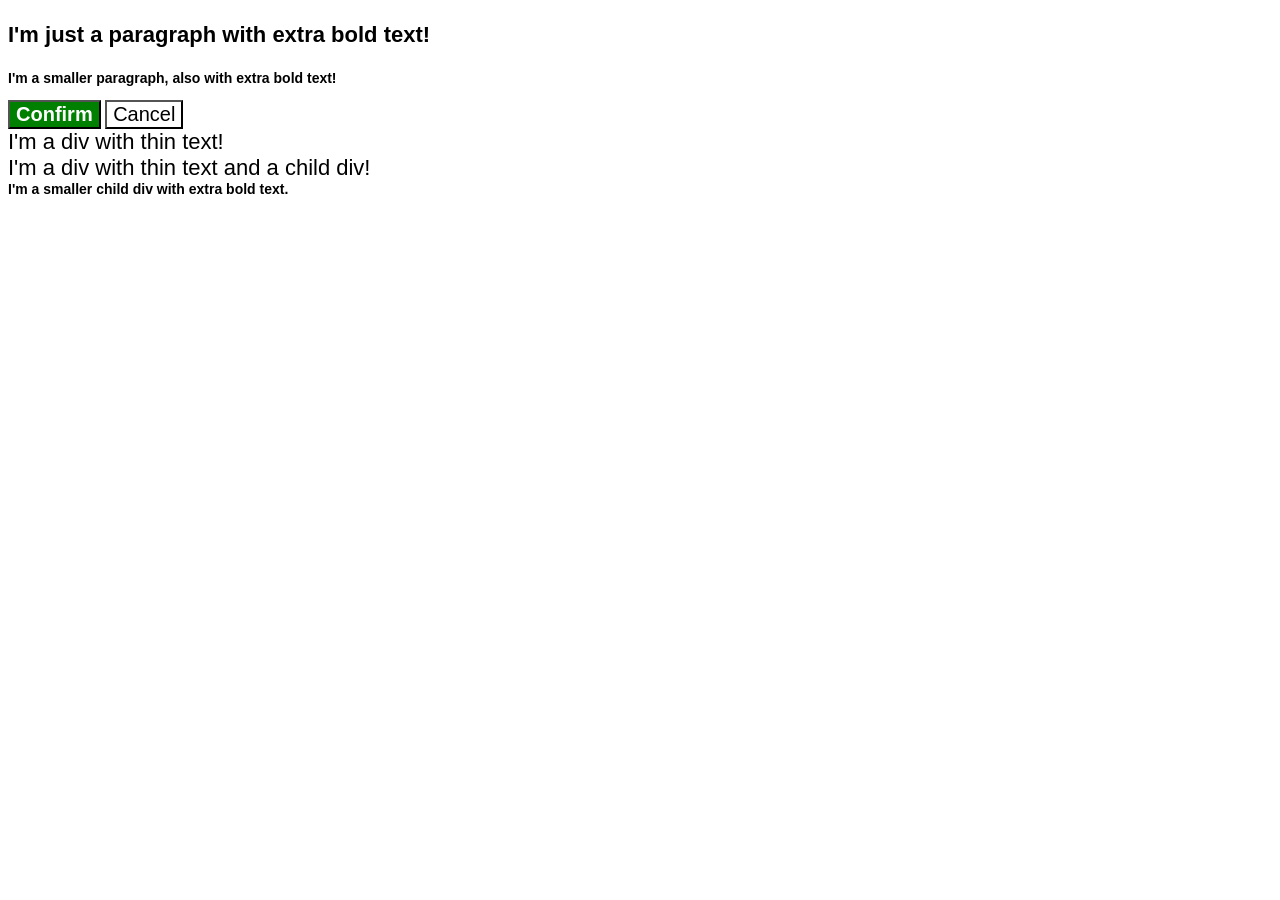
<file: foundations/cascade/01-cascade-fix/index.html>
<!doctype html>
<html lang="en">
  <head>
    <meta charset="UTF-8" />
    <meta http-equiv="X-UA-Compatible" content="IE=edge" />
    <meta name="viewport" content="width=device-width, initial-scale=1.0" />
    <title>Fix the Cascade</title>
    <link rel="stylesheet" href="style.css" />
  </head>
  <body>
    <p class="para">I'm just a paragraph with extra bold text!</p>
    <p class="para small-para">
      I'm a smaller paragraph, also with extra bold text!
    </p>

    <button id="confirm-button" class="button confirm">Confirm</button>
    <button id="cancel-button" class="button cancel">Cancel</button>

    <div class="text">I'm a div with thin text!</div>
    <div class="text">
      I'm a div with thin text and a child div!
      <div class="text child">
        I'm a smaller child div with extra bold text.
      </div>
    </div>
  </body>
</html>
</file>
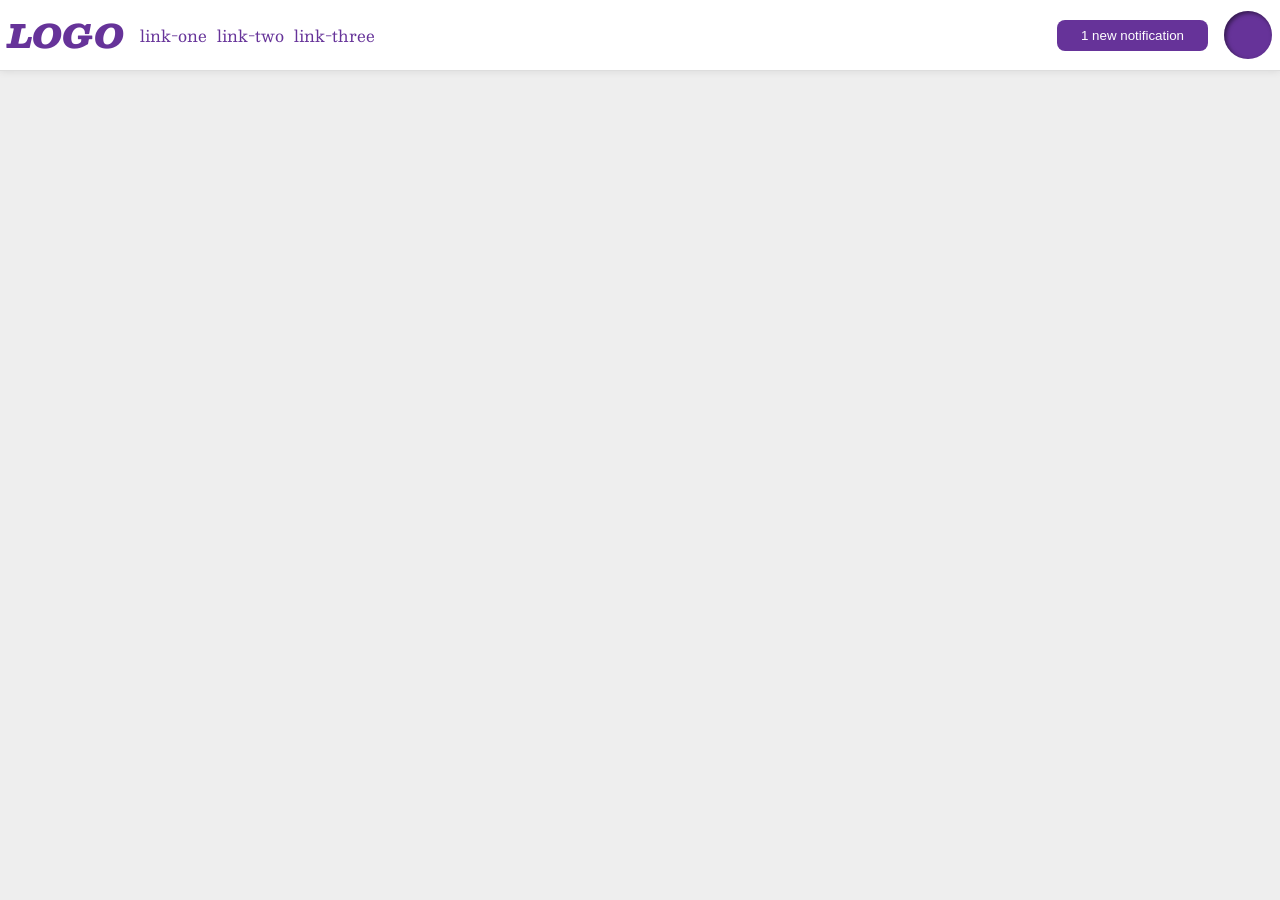
<file: foundations/flex/03-flex-header-2/index.html>
<!doctype html>
<html lang="en">
  <head>
    <meta charset="UTF-8" />
    <meta http-equiv="X-UA-Compatible" content="IE=edge" />
    <meta name="viewport" content="width=device-width, initial-scale=1.0" />
    <title>Flex Header 2</title>
    <link rel="stylesheet" href="style.css" />
  </head>
  <body>
    <div class="header">
      <div class="left-header">
        <div class="logo">LOGO</div>
        <ul class="links">
          <li><a href="https://google.com">link-one</a></li>
          <li><a href="https://google.com">link-two</a></li>
          <li><a href="https://google.com">link-three</a></li>
        </ul>
      </div>
      <div class="right-header">
        <button class="notifications">1 new notification</button>
        <div class="profile-image"></div>
      </div>
    </div>
  </body>
</html>
</file>
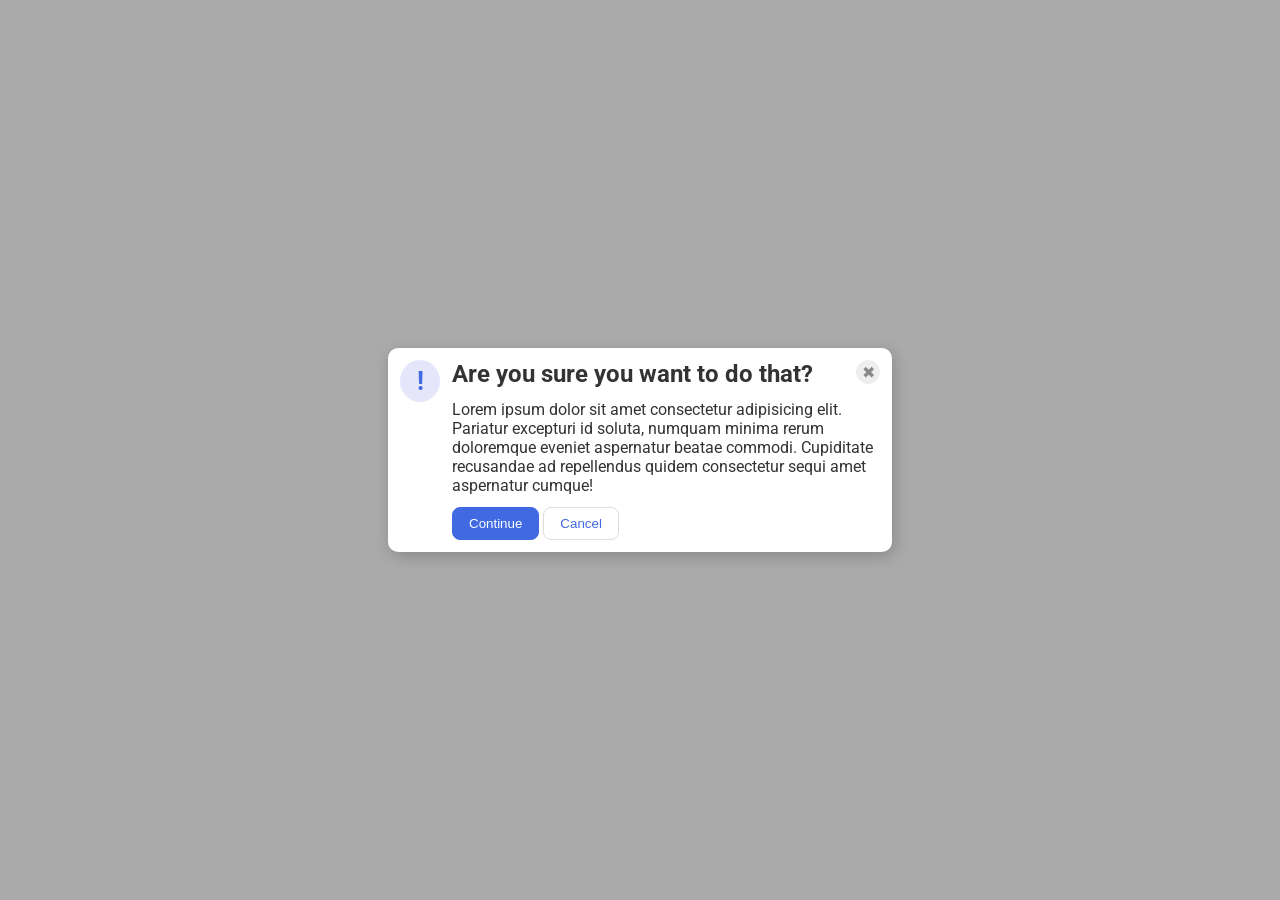
<file: foundations/flex/05-flex-modal/index.html>
<!doctype html>
<html lang="en">
  <head>
    <meta charset="UTF-8" />
    <meta http-equiv="X-UA-Compatible" content="IE=edge" />
    <meta name="viewport" content="width=device-width, initial-scale=1.0" />
    <link rel="stylesheet" href="style.css" />
    <title>Modal</title>
  </head>
  <body>
    <div class="modal">
      <div class="icon">!</div>
      <div class="container">
        <div class="header-close-btn">
          <div class="header">Are you sure you want to do that?</div>
          <button class="close-button">✖</button>
        </div>
        <div class="text">
          Lorem ipsum dolor sit amet consectetur adipisicing elit. Pariatur
          excepturi id soluta, numquam minima rerum doloremque eveniet
          aspernatur beatae commodi. Cupiditate recusandae ad repellendus quidem
          consectetur sequi amet aspernatur cumque!
        </div>
        <div class="buttons">
          <button class="continue">Continue</button>
          <button class="cancel">Cancel</button>
        </div>
      </div>
    </div>
  </body>
</html>
</file>
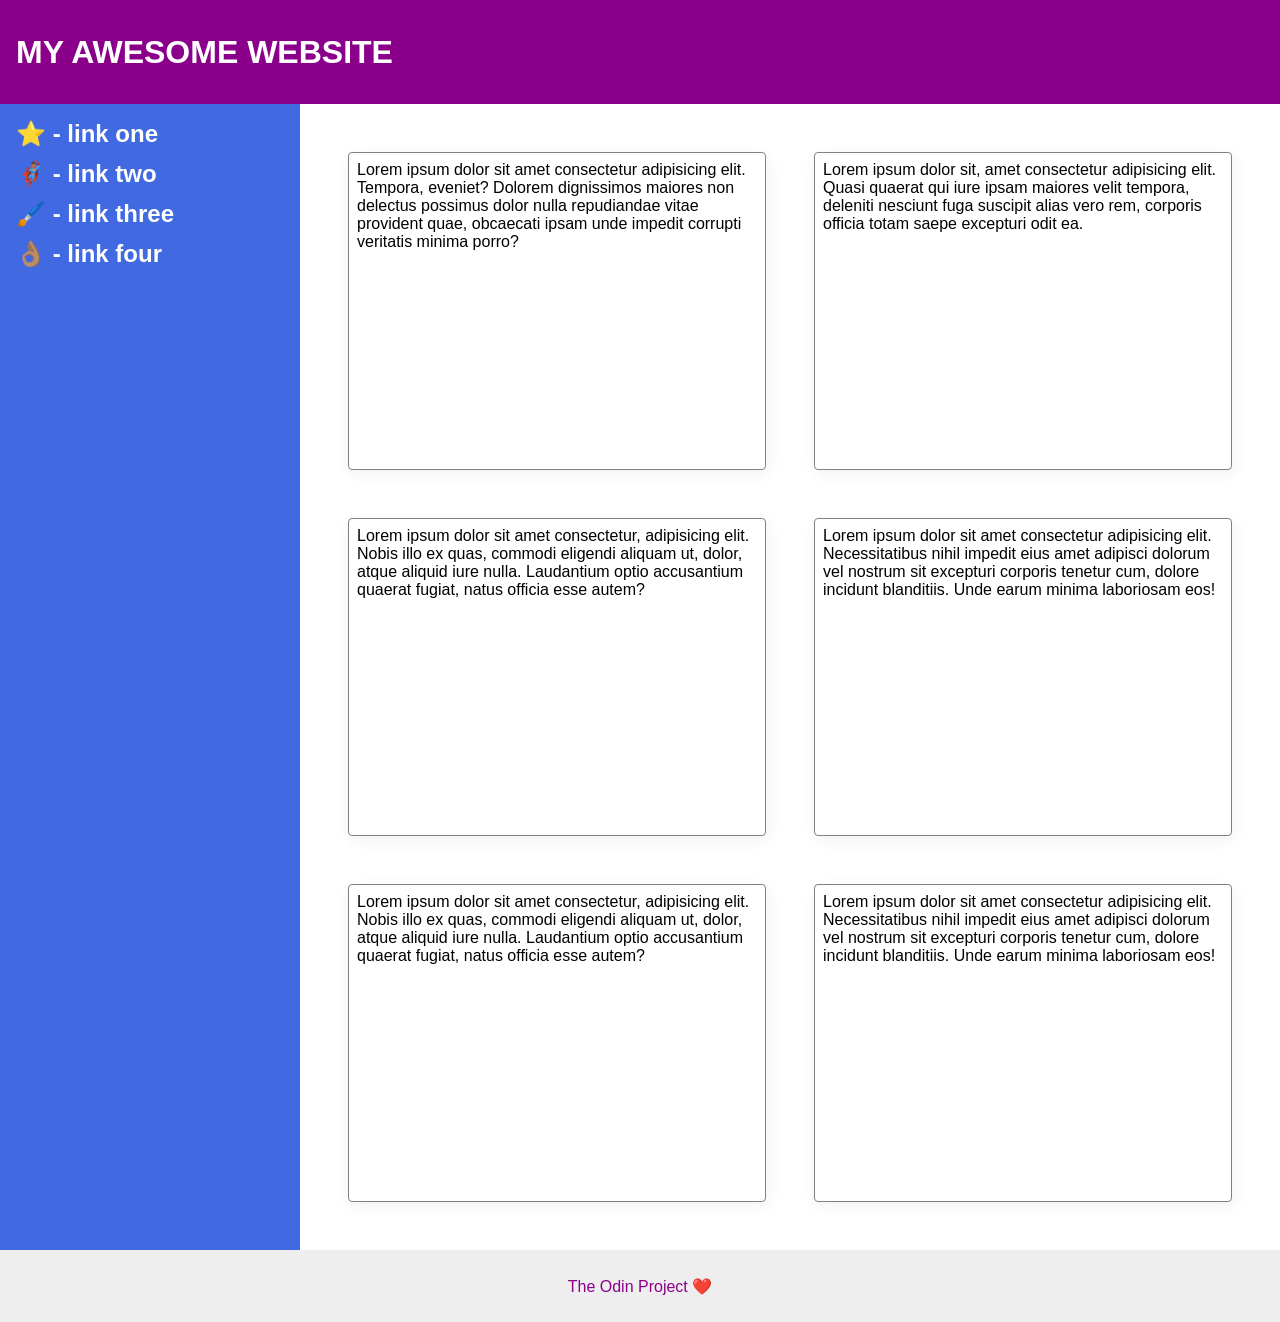
<file: foundations/flex/07-flex-layout-2/index.html>
<!doctype html>
<html lang="en">
  <head>
    <meta charset="UTF-8" />
    <meta http-equiv="X-UA-Compatible" content="IE=edge" />
    <meta name="viewport" content="width=device-width, initial-scale=1.0" />
    <title>The Holy Grail</title>
    <link rel="stylesheet" href="style.css" />
  </head>
  <body>
    <div class="header">MY AWESOME WEBSITE</div>

    <div class="main">
      <div class="sidebar">
        <ul>
          <li><a href="#">⭐ - link one</a></li>
          <li><a href="#">🦸🏽‍♂️ - link two</a></li>
          <li><a href="#">🖌️ - link three</a></li>
          <li><a href="#">👌🏽 - link four</a></li>
        </ul>
      </div>

      <div class="card-container">
        <div class="card">
          Lorem ipsum dolor sit amet consectetur adipisicing elit. Tempora,
          eveniet? Dolorem dignissimos maiores non delectus possimus dolor nulla
          repudiandae vitae provident quae, obcaecati ipsam unde impedit
          corrupti veritatis minima porro?
        </div>
        <div class="card">
          Lorem ipsum dolor sit, amet consectetur adipisicing elit. Quasi
          quaerat qui iure ipsam maiores velit tempora, deleniti nesciunt fuga
          suscipit alias vero rem, corporis officia totam saepe excepturi odit
          ea.
        </div>
        <div class="card">
          Lorem ipsum dolor sit amet consectetur, adipisicing elit. Nobis illo
          ex quas, commodi eligendi aliquam ut, dolor, atque aliquid iure nulla.
          Laudantium optio accusantium quaerat fugiat, natus officia esse autem?
        </div>
        <div class="card">
          Lorem ipsum dolor sit amet consectetur adipisicing elit.
          Necessitatibus nihil impedit eius amet adipisci dolorum vel nostrum
          sit excepturi corporis tenetur cum, dolore incidunt blanditiis. Unde
          earum minima laboriosam eos!
        </div>
        <div class="card">
          Lorem ipsum dolor sit amet consectetur, adipisicing elit. Nobis illo
          ex quas, commodi eligendi aliquam ut, dolor, atque aliquid iure nulla.
          Laudantium optio accusantium quaerat fugiat, natus officia esse autem?
        </div>
        <div class="card">
          Lorem ipsum dolor sit amet consectetur adipisicing elit.
          Necessitatibus nihil impedit eius amet adipisci dolorum vel nostrum
          sit excepturi corporis tenetur cum, dolore incidunt blanditiis. Unde
          earum minima laboriosam eos!
        </div>
      </div>
    </div>

    <div class="footer">The Odin Project ❤️</div>
  </body>
</html>
</file>
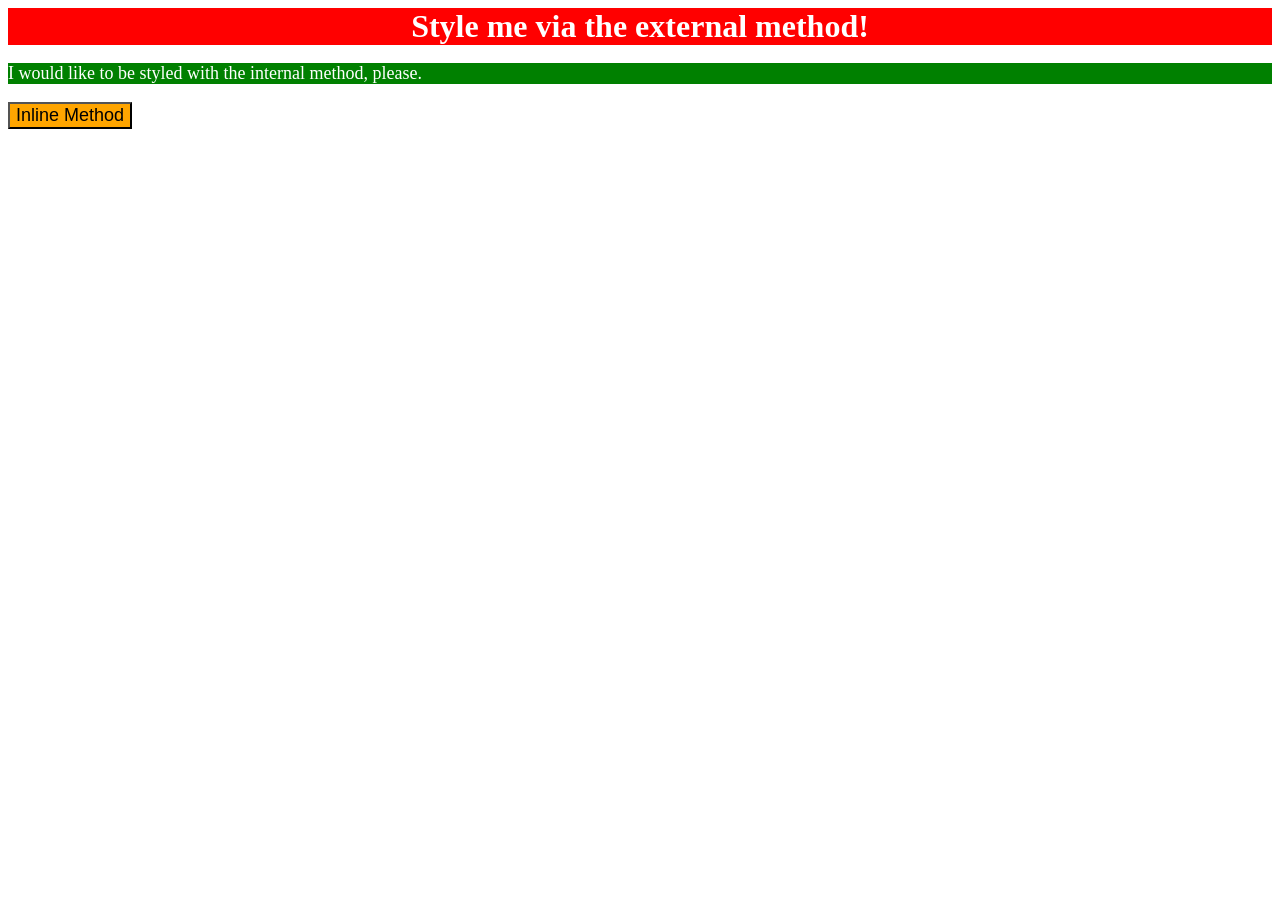
<file: foundations/intro-to-css/01-css-methods/index.html>
<!doctype html>
<html lang="en">
  <head>
    <meta charset="UTF-8" />
    <meta http-equiv="X-UA-Compatible" content="IE=edge" />
    <meta name="viewport" content="width=device-width, initial-scale=1.0" />
    <title>Methods for Adding CSS</title>
    <link rel="stylesheet" href="./styles.css" />
    <style>
      p {
        background-color: green;
        color: white;
        font-size: 18px;
      }
    </style>
  </head>
  <body>
    <div>Style me via the external method!</div>
    <p>I would like to be styled with the internal method, please.</p>
    <button style="background-color: orange; font-size: 18px">
      Inline Method
    </button>
  </body>
</html>
</file>
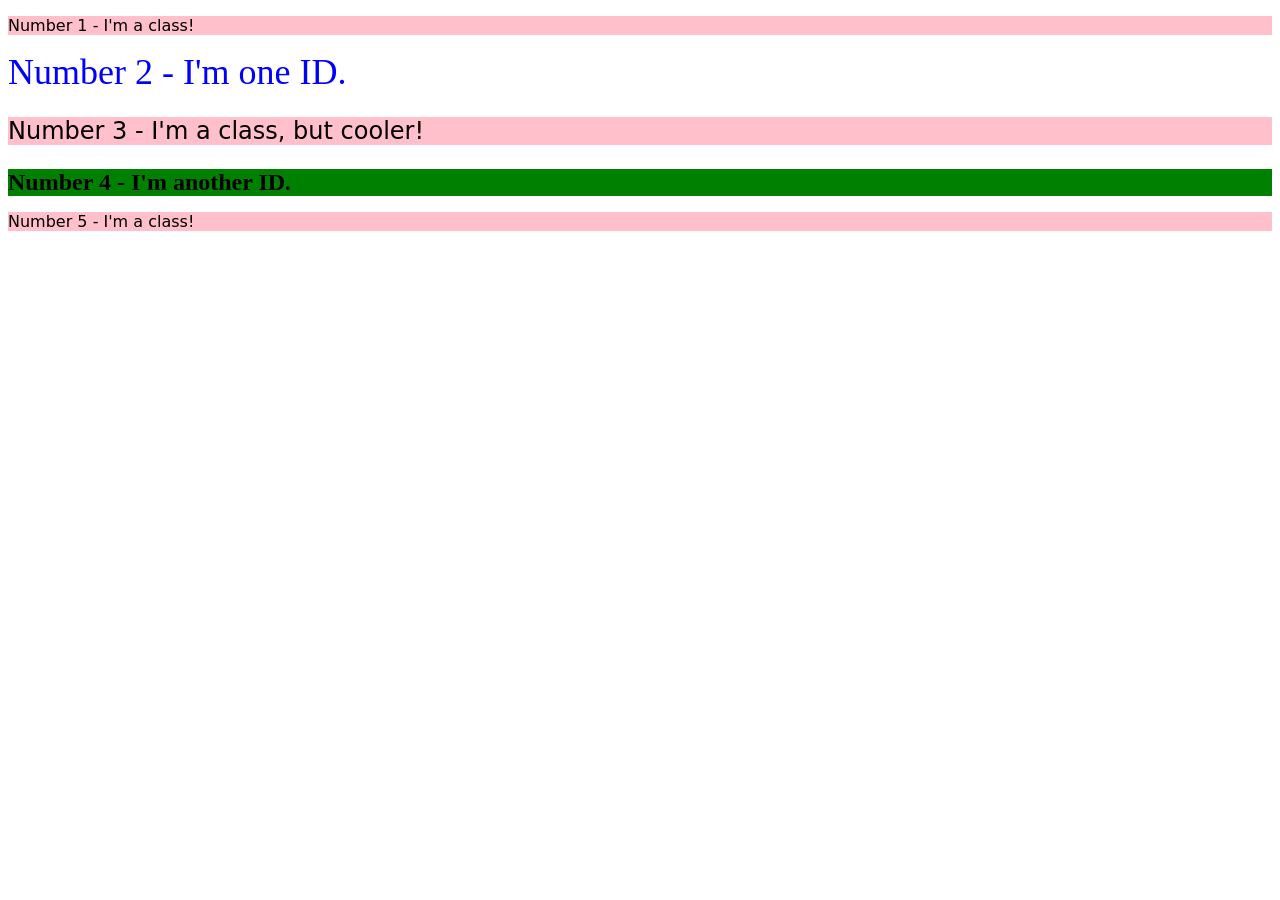
<file: foundations/intro-to-css/02-class-id-selectors/index.html>
<!doctype html>
<html lang="en">
  <head>
    <meta charset="UTF-8" />
    <meta http-equiv="X-UA-Compatible" content="IE=edge" />
    <meta name="viewport" content="width=device-width, initial-scale=1.0" />
    <title>Class and ID Selectors</title>
    <link rel="stylesheet" href="style.css" />
  </head>
  <body>
    <p class="odd">Number 1 - I'm a class!</p>
    <div id="second">Number 2 - I'm one ID.</div>
    <p class="odd bigger-font">Number 3 - I'm a class, but cooler!</p>
    <div id="fourth">Number 4 - I'm another ID.</div>
    <p class="odd">Number 5 - I'm a class!</p>
  </body>
</html>
</file>
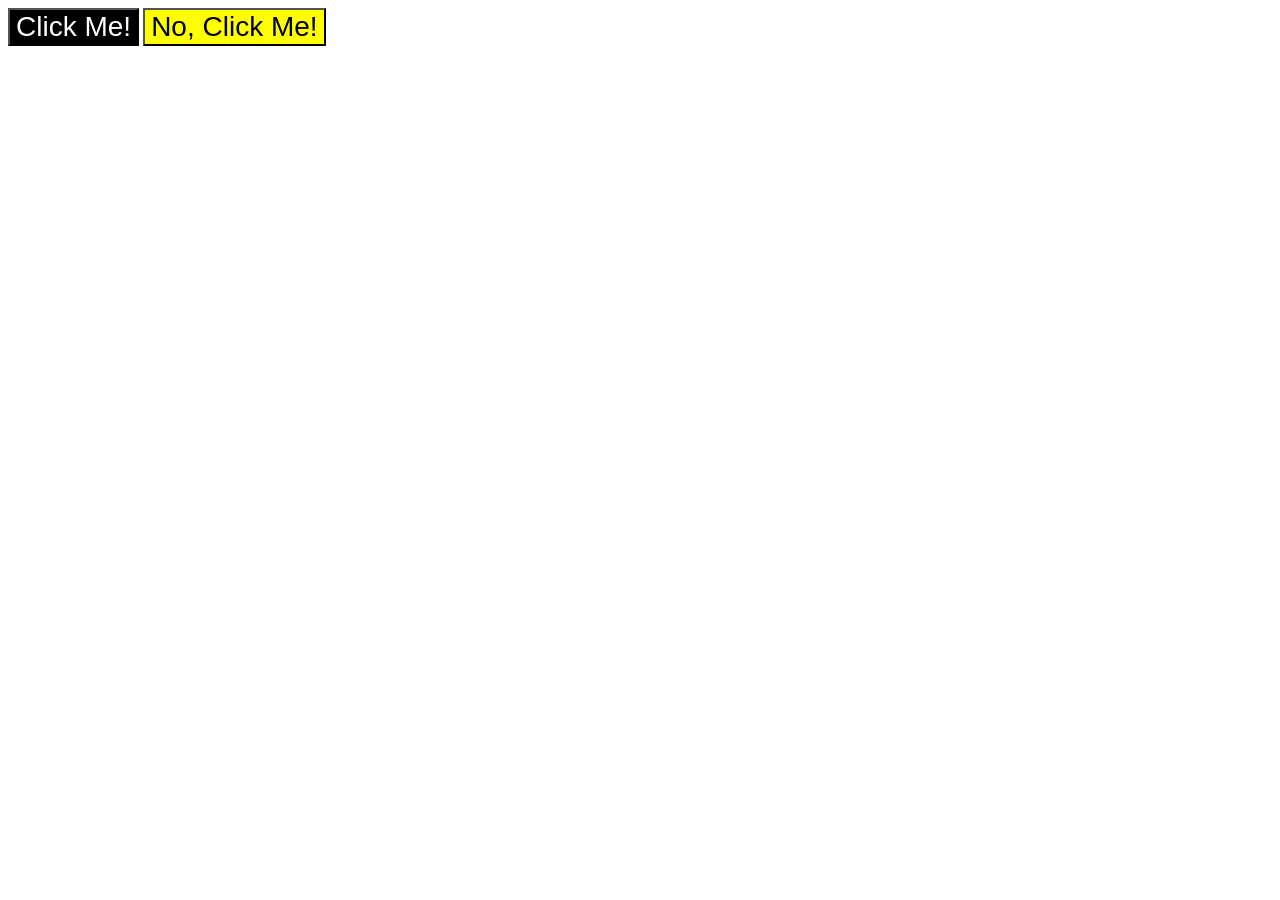
<file: foundations/intro-to-css/03-grouping-selectors/index.html>
<!doctype html>
<html lang="en">
  <head>
    <meta charset="UTF-8" />
    <meta http-equiv="X-UA-Compatible" content="IE=edge" />
    <meta name="viewport" content="width=device-width, initial-scale=1.0" />
    <title>Grouping Selectors</title>
    <link rel="stylesheet" href="style.css" />
  </head>
  <body>
    <button class="first">Click Me!</button>
    <button class="second">No, Click Me!</button>
  </body>
</html>
</file>
<file: foundations/cascade/01-cascade-fix/style.css>
body {
  font-family: Arial, Helvetica, sans-serif;
}

.para,
.small-para {
  color: hsl(0, 0%, 0%);
  font-weight: 800;
}

.para.small-para {
  font-size: 14px;
  font-weight: 800;
}

.para {
  font-size: 22px;
}

#confirm-button {
  background: green;
  color: white;
  font-weight: bold;
}

.button {
  background-color: rgb(255, 255, 255);
  color: rgb(0, 0, 0);
  font-size: 20px;
}

div.text {
  color: rgb(0, 0, 0);
  font-size: 22px;
  font-weight: 100;
}

div .child {
  color: rgb(0, 0, 0);
  font-weight: 800;
  font-size: 14px;
}
</file>
<file: foundations/flex/03-flex-header-2/style.css>
/* this is some magical font-importing.  
you'll learn about it later. */
@import url("https://fonts.googleapis.com/css2?family=Besley:ital,wght@0,400;1,900&display=swap");

body {
  margin: 0;
  background: #eee;
  font-family: Besley, serif;
}

.header {
  background: white;
  border-bottom: 1px solid #ddd;
  box-shadow: 0 0 8px rgba(0, 0, 0, 0.1);
}

.profile-image {
  background: rebeccapurple;
  box-shadow: inset 2px 2px 4px rgba(0, 0, 0, 0.5);
  border-radius: 50%;
  width: 48px;
  height: 48px;
}

.logo {
  color: rebeccapurple;
  font-size: 32px;
  font-weight: 900;
  font-style: italic;
}

button {
  border: none;
  border-radius: 8px;
  background: rebeccapurple;
  color: white;
  padding: 8px 24px;
}

a {
  /* this removes the line under our links */
  text-decoration: none;
  color: rebeccapurple;
}

ul {
  list-style-type: none;

  /* Reset */
  padding: 0;
  margin: 0;
}

.header {
  display: flex;
  align-items: center;
  padding: 8px;
  justify-content: space-between;
}

.links {
  display: flex;
  gap: 10px;
}

.right-header,
.left-header {
  display: flex;
  gap: 16px;
  align-items: center;
}
</file>
<file: foundations/flex/05-flex-modal/style.css>
@import url("https://fonts.googleapis.com/css2?family=Roboto:wght@400;700&display=swap");

html,
body {
  height: 100%;
}

body {
  font-family: Roboto, sans-serif;
  margin: 0;
  background: #aaa;
  color: #333;
  /* I'll give you this one for free lol */
  display: flex;
  align-items: center;
  justify-content: center;
}

.modal {
  background: white;
  width: 480px;
  border-radius: 10px;
  box-shadow: 2px 4px 16px rgba(0, 0, 0, 0.2);
}

.icon {
  color: royalblue;
  font-size: 26px;
  font-weight: 700;
  background: lavender;
  width: 42px;
  height: 42px;
  border-radius: 50%;
  display: flex;
  align-items: center;
  justify-content: center;
}

.close-button {
  background: #eee;
  border-radius: 50%;
  color: #888;
  font-weight: 400;
  font-size: 16px;
  height: 24px;
  width: 24px;
  display: flex;
  align-items: center;
  justify-content: center;
  border: 1px solid #eee;
  padding: 0;
}

button {
  cursor: pointer;
  padding: 8px 16px;
  border-radius: 8px;
}

button.continue {
  background: royalblue;
  border: 1px solid royalblue;
  color: white;
}

button.cancel {
  background: white;
  border: 1px solid #ddd;
  color: royalblue;
}

/* Solution */

.modal {
  display: flex;
  padding: 12px;

  gap: 12px;
}

.container {
  display: flex;
  flex-direction: column;
  gap: 12px;
}

.header {
  font-size: 24px;
  font-weight: bold;
}

.icon {
  width: 40px;
  flex: 1 0 auto;
}

.header-close-btn {
  display: flex;
  justify-content: space-between;
}
</file>
<file: foundations/flex/07-flex-layout-2/style.css>
body {
  font-family:
    -apple-system, BlinkMacSystemFont, "Segoe UI", Roboto, Oxygen, Ubuntu,
    Cantarell, "Open Sans", "Helvetica Neue", sans-serif;
  margin: 0;
  min-height: 100vh;

  display: flex;
  flex-direction: column;
}

.header {
  height: 72px;
  background: darkmagenta;
  color: white;
}

.footer {
  height: 72px;
  background: #eee;
  color: darkmagenta;
}

.sidebar {
  width: 300px;
  background: royalblue;
  box-sizing: border-box;
}

.card {
  border: 1px solid #eee;
  box-shadow: 2px 4px 16px rgba(0, 0, 0, 0.06);
  border-radius: 4px;
}

/* Solution */
.header {
  display: flex;
  align-items: center;
  font-weight: 900;
  font-size: 32px;
  padding: 16px;
}

a {
  text-decoration: none;
  color: white;
  font-weight: 700;
  font-size: 24px;
}

ul,
li {
  list-style-type: none;
  padding: 0;
  margin: 0;
}

.main {
  display: flex;
  flex: 1;
}

.sidebar {
  display: flex;
  flex-direction: column;
  padding: 16px;
  flex-shrink: 0;
  width: 300px;
}

.sidebar ul {
  display: flex;
  flex-direction: column;
  gap: 12px;
  width: 300px;
}

.footer {
  display: flex;
  justify-content: center;
  align-items: center;
}

.card-container {
  display: flex;
  flex-wrap: wrap;
  padding: 48px;
  gap: 48px;
}

.card {
  padding: 8px;
  border: 1px solid grey;

  width: 400px;
  height: 300px;
}
</file>
<file: foundations/intro-to-css/01-css-methods/styles.css>
div {
  background-color: red;
  color: white;
  font-size: 32px;
  font-weight: bold;
  text-align: center;
}
</file>
<file: foundations/intro-to-css/02-class-id-selectors/style.css>
/* Add CSS Styling */
.odd {
  background-color: pink;
  font-family: Verdana, "DejaVu Sans", sans-serif;
}

#second {
  font-size: 36px;
  color: blue;
}

.bigger-font {
  font-size: 24px;
}

#fourth {
  background-color: green;
  font-weight: bold;
  font-size: 24px;
}
</file>
<file: foundations/intro-to-css/03-grouping-selectors/style.css>
/* Add CSS Styling */
.first {
  color: #ffffff;
  background-color: #000000;
}

.second {
  background-color: #ffff00;
}

.first,
.second {
  font-size: 28px;
  font-family: Helvetica, "Times New Roman", sans-serif;
}
</file>
